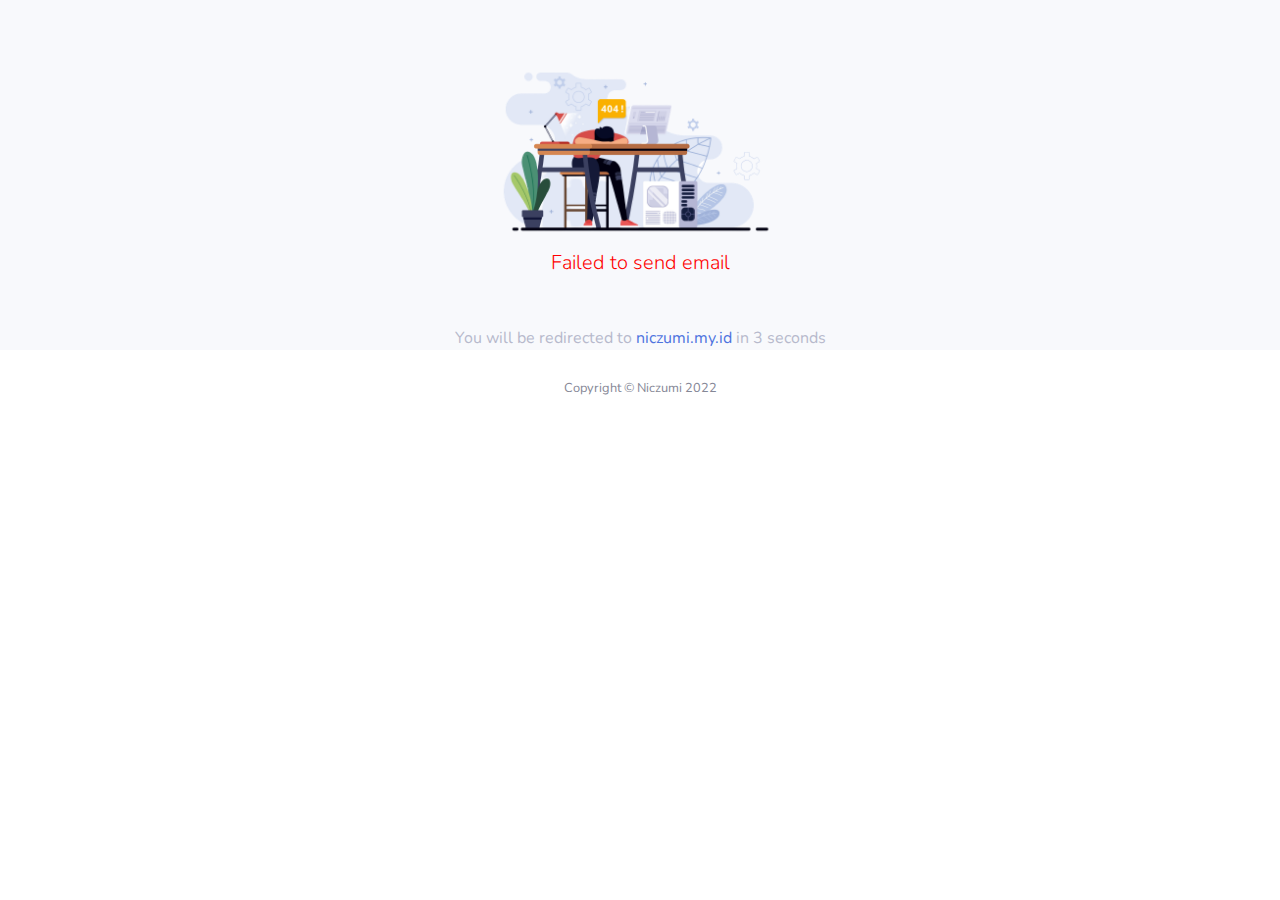
<file: failed.html>
<!DOCTYPE html>
<html lang="en">

<head>

    <meta charset="utf-8">
    <meta http-equiv="X-UA-Compatible" content="IE=edge">
    <meta name="viewport" content="width=device-width, initial-scale=1, shrink-to-fit=no">
    <meta name="description" content="">
    <meta name="author" content="">

    <title>Access Blocked</title>

    <!-- Custom fonts for this template-->
    <link href="assets/vendor/fontawesome-free/css/all.min.css" rel="stylesheet" type="text/css">
    <link
        href="https://fonts.googleapis.com/css?family=Nunito:200,200i,300,300i,400,400i,600,600i,700,700i,800,800i,900,900i"
        rel="stylesheet">

    <!-- Custom styles for this template-->
    <link href="assets/css/sb-admin-2.min.css" rel="stylesheet">

</head>

<body id="page-top">

    <!-- Page Wrapper -->
    <div id="wrapper">

        <!-- Content Wrapper -->
        <div id="content-wrapper" class="d-flex flex-column">

            <!-- Main Content -->
            <div id="content">
                <!-- Begin Page Content -->
                <div class="container-fluid mt-5">

                    <!-- 404 Error Text -->
                    <div class="text-center">
                        <div class="mx-auto"><img src="assets/images/22.png" width="300px" alt=""></div>
                        <p class="lead text-800 mb-5" style="color: red;">Failed to send email</p>
                        <p class="text-gray-500 mb-0">You will be redirected to <a href="">niczumi.my.id</a> in 3
                            seconds</p>
                    </div>

                </div>
                <!-- /.container-fluid -->

            </div>
            <!-- End of Main Content -->

            <!-- Footer -->
            <footer class="sticky-footer bg-white">
                <div class="container my-auto">
                    <div class="copyright text-center my-auto">
                        <span>Copyright &copy; Niczumi 2022</span>
                    </div>
                </div>
            </footer>
            <!-- End of Footer -->

        </div>
        <!-- End of Content Wrapper -->

    </div>
    <!-- End of Page Wrapper -->

    <!-- Scroll to Top Button-->
    <a class="scroll-to-top rounded" href="#page-top">
        <i class="fas fa-angle-up"></i>
    </a>


    <!-- Bootstrap core JavaScript-->
    <script type="text/javascript">
        setTimeout(
            function () {
                window.location = "https://niczumi.my.id/"
            },
            13000); // waktu tunggu atau delay
    </script>
    <script src="assets/vendor/jquery/jquery.min.js"></script>
    <script src="assets/vendor/bootstrap/js/bootstrap.bundle.min.js"></script>

    <!-- Core plugin JavaScript-->
    <script src="assets/vendor/jquery-easing/jquery.easing.min.js"></script>

    <!-- Custom scripts for all pages-->
    <script src="assets/js/sb-admin-2.min.js"></script>

</body>

</html>
</file>
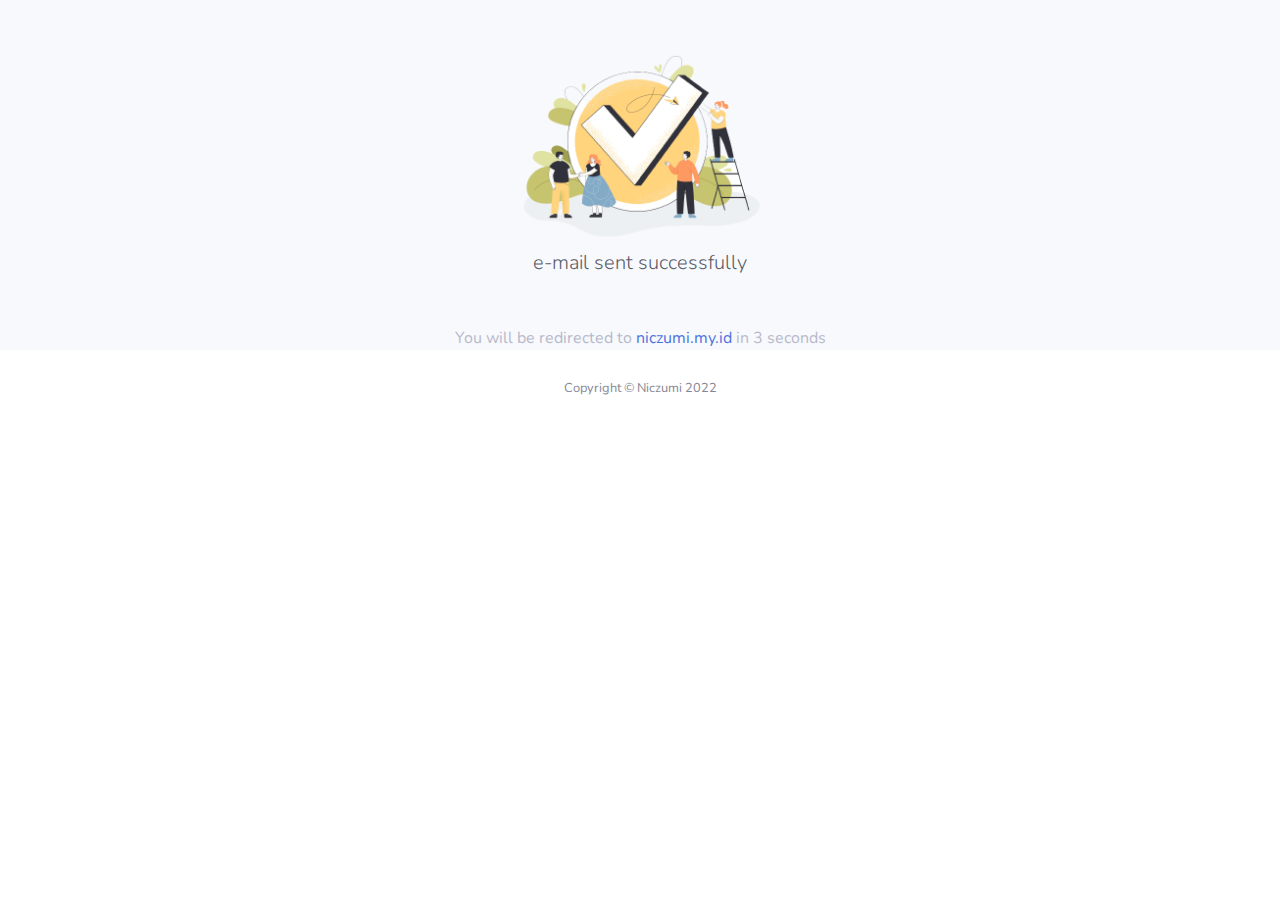
<file: success.html>
<!DOCTYPE html>
<html lang="en">

<head>

    <meta charset="utf-8">
    <meta http-equiv="X-UA-Compatible" content="IE=edge">
    <meta name="viewport" content="width=device-width, initial-scale=1, shrink-to-fit=no">
    <meta name="description" content="">
    <meta name="author" content="">

    <title>Access Blocked</title>

    <!-- Custom fonts for this template-->
    <link href="assets/vendor/fontawesome-free/css/all.min.css" rel="stylesheet" type="text/css">
    <link
        href="https://fonts.googleapis.com/css?family=Nunito:200,200i,300,300i,400,400i,600,600i,700,700i,800,800i,900,900i"
        rel="stylesheet">

    <!-- Custom styles for this template-->
    <link href="assets/css/sb-admin-2.min.css" rel="stylesheet">

</head>

<body id="page-top">

    <!-- Page Wrapper -->
    <div id="wrapper">

        <!-- Content Wrapper -->
        <div id="content-wrapper" class="d-flex flex-column">

            <!-- Main Content -->
            <div id="content">
                <!-- Begin Page Content -->
                <div class="container-fluid mt-5">

                    <!-- 404 Error Text -->
                    <div class="text-center">
                        <div class="mx-auto"><img src="assets/images/21.png" width="300px" alt=""></div>
                        <p class="lead text-gray-800 mb-5">e-mail sent successfully</p>
                        <p class="text-gray-500 mb-0">You will be redirected to <a href="">niczumi.my.id</a> in 3
                            seconds</p>
                    </div>

                </div>
                <!-- /.container-fluid -->

            </div>
            <!-- End of Main Content -->

            <!-- Footer -->
            <footer class="sticky-footer bg-white">
                <div class="container my-auto">
                    <div class="copyright text-center my-auto">
                        <span>Copyright &copy; Niczumi 2022</span>
                    </div>
                </div>
            </footer>
            <!-- End of Footer -->

        </div>
        <!-- End of Content Wrapper -->

    </div>
    <!-- End of Page Wrapper -->

    <!-- Scroll to Top Button-->
    <a class="scroll-to-top rounded" href="#page-top">
        <i class="fas fa-angle-up"></i>
    </a>


    <!-- Bootstrap core JavaScript-->
    <script type="text/javascript">
        setTimeout(
            function () {
                window.location = "https://niczumi.my.id/"
            },
            3000); // waktu tunggu atau delay
    </script>
    <script src="assets/vendor/jquery/jquery.min.js"></script>
    <script src="assets/vendor/bootstrap/js/bootstrap.bundle.min.js"></script>

    <!-- Core plugin JavaScript-->
    <script src="assets/vendor/jquery-easing/jquery.easing.min.js"></script>

    <!-- Custom scripts for all pages-->
    <script src="assets/js/sb-admin-2.min.js"></script>

</body>

</html>
</file>
